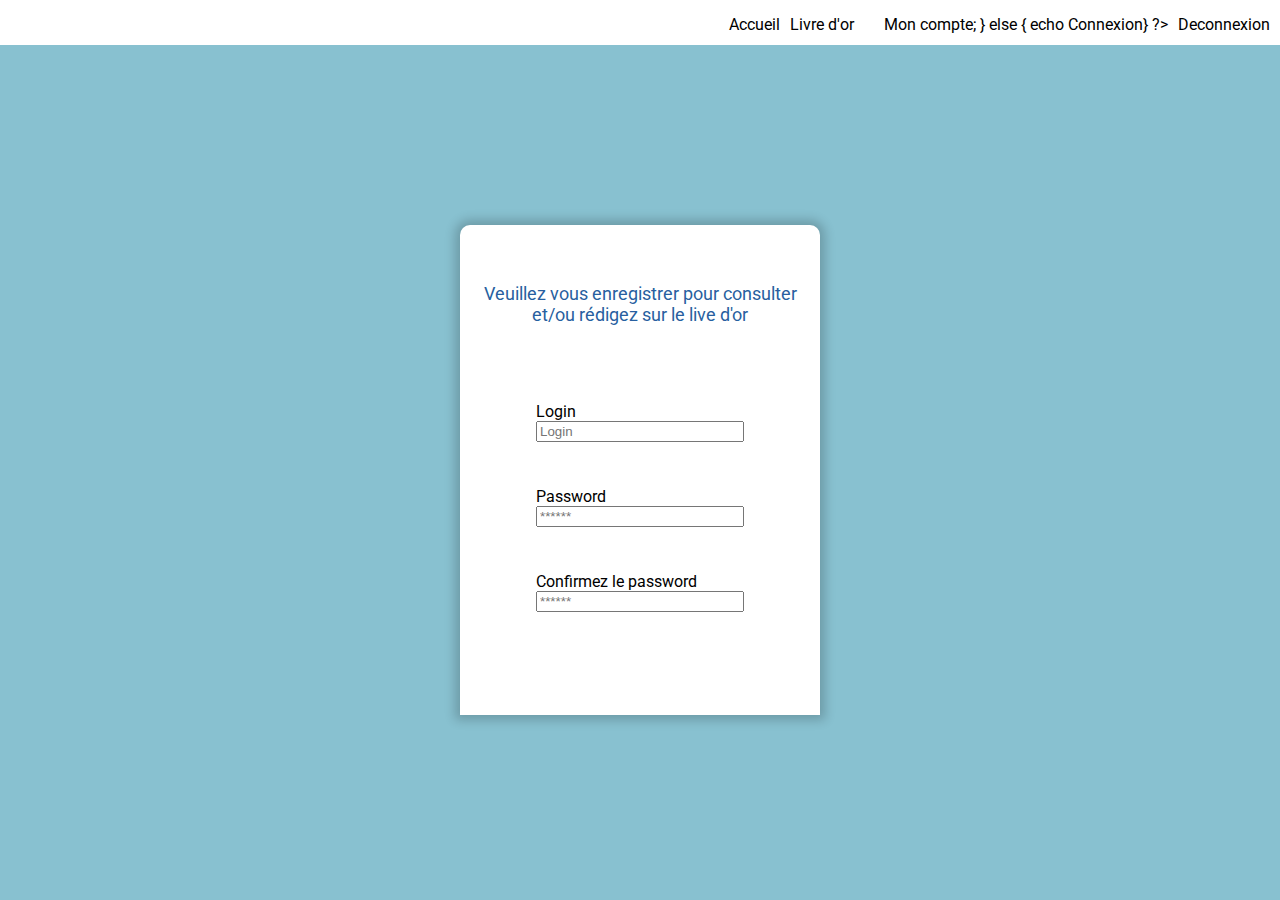
<file: inscription.html>
<!DOCTYPE html>
<html lang="fr">

<head>
    <meta charset="UTF-8">
    <meta name="viewport" content="width=device-width, initial-scale=1.0">
    <meta http-equiv="X-UA-Compatible" content="ie=edge">
    <link rel="stylesheet" href="style.css">
    <link href="https://fonts.googleapis.com/css?family=Caveat|Open+Sans|Roboto&display=swap" rel="stylesheet">
    <title>Inscription</title>
</head>

<body>
    <header class="mp0 flexr rowstart">
        <nav class="mt15">
            <ul class="mp0 flexr">
                <li class="mr10 navfont"> <a href="index.php"> Accueil</a></li>
                <li class="mr10 navfont"> <a href="livre-or.php">Livre d'or</a></li>
            </ul>
        </nav>
        <section class="mt15">
            <ul class="mp0 flexr">
                <li class="mr10 navfont">
                    <php if(isset($_SESSION["isconnected"])) { echo <a href="profil.php">Mon compte</a>; } else { echo
                        <a href="connexion.php">Connexion</a>} ?>
                        <!-- php -->
                </li>
                <li class="mr10 navfont">Deconnexion</li> <!-- session_destroy(); -->
            </ul>
        </section>
    </header>
    <main>
        <div id="alignlogin" class="flexc">
            <section id="loginbox" class="flexc center">
                <p id="regtxt" class="center">Veuillez vous enregistrer pour consulter et/ou rédigez sur le live d'or
                </p>
                <form class="flexc center" action="" method="POST">
                    <label for="login">Login</label>
                    <input class="login_input" type="text" name="login" placeholder="Login">
                    <label for="password">Password</label>
                    <input class="login_input" type="password" name="password" placeholder="******">
                    <label for="password_confirm">Confirmez le password</label>
                    <input class="login_input" type="password" name="password_confirm" placeholder="******">
                </form>
            </section>
        </div>
    </main>
</body>

</html>
</file>
<file: style.css>
body {
    margin: 0;
    padding: 0;
    background-color: #88c1d0;
}

header {
    background-color: white;
    height: 5vh;
}

ul {
    list-style: none;
}

nav {
    margin-right: 20px;
}

.mp0 {
    margin: 0;
    padding: 0;
}

.flexr {
    display: flex;
    flex-direction: row;
}

.rowstart {
    justify-content: flex-end;
}

#index_left {
    width: 50vw;
    height: 95vh;
    padding-left: 30px;
    padding-right: 30px;
}

#index_right {
    background-color: #275fa0;
    width: 50vw;
    height: 95vh;
}

#index_button {
    width: fit-content;
    background-color: #ffca4b;
    border-radius: 20px;
    border-style: none;
    padding: 8px;
    font-family: 'Roboto', sans-serif;
    color: white;
    font-size: 12pt;
    font-weight: 600;
}

.center {
    margin: auto;
    justify-content: center;
}

.flexc {
    display: flex;
    flex-direction: column;
}

.login_input {
    width: 200px;
    margin-bottom: 5vh;
}

.mr10 {
    margin-right: 10px;
}

.mr80 {
    margin-right: 80px;
}

.mt15 {
    margin-top: 15px;
}

.mb15 {
    margin-bottom: 15px;
}

.mr30 {
    margin-right: 30px;
}

.navfont {
    font-family: 'Roboto', sans-serif;
}

.logoutfont {
    font-family: 'Roboto', sans-serif;
    color: red;
}

.loginfont {
    font-family: 'Roboto', sans-serif;
    color: green;
}

.citation {
    font-size: 35pt;
    font-family: 'Caveat', cursive;
    color: white;
    text-align: center;
    width: 80%;
}

#align_txt {
    align-items: center;
}

.citation_livreor {
    font-size: 40pt;
    font-family: 'Caveat', cursive;
    color: black;
    text-align: center;
}

#index_logo {
    width: 400px;
    height: 400px;
    background-image: url(ressources/logo.png);
    background-size: cover;
    margin-left: auto;
    margin-right: auto;
}

#index_intro {
    margin-top: -20px;
    font-family: 'Roboto', sans-serif;
    font-size: 25pt;
    text-align: center;
    color: #275fa0;
    font-weight: 600;
    line-height: 200%;
}

#loginbox {
    justify-content: center;
    background-color: white;
    width: 25vw;
    height: 50vh;
    padding: 20px;
    margin: auto;
    box-shadow: 0px 0px 11px 5px rgba(0, 0, 0, 0.2);
    border-radius: 10px 10px 0px 0px;
}

#alignlogin {
    margin-top: 20vh;
}

#userimage {
    background-image: url(ressources/userpic.png);
    width: 200px;
    height: 200px;
    background-size: cover;
    background-position: center;
    margin-bottom: 5vh;
}

#regtxt {
    text-align: center;
    text-justify: distribute;
    font-family: 'Roboto', sans-serif;
    color: #275fa0;
    font-size: large;
}

.com {
    width: 75vw;
    height: fit-content;
    background-color: aliceblue;
    border-radius: 20px 20px 0px 0px;
    margin-bottom: 10vh;
    box-shadow: 0px 0px 11px 5px rgba(0, 0, 0, 0.2);
}

.comunpair {
    width: 75vw;
    height: fit-content;
    background-color: aliceblue;
    border-radius: 20px 20px 20px 0px;
    margin-bottom: 10vh;
    box-shadow: 0px 0px 11px 5px rgba(0, 0, 0, 0.2);
}

.compair {
    width: 75vw;
    height: fit-content;
    background-color: aliceblue;
    border-radius: 20px 20px 0px 20px;
    margin-bottom: 10vh;
    box-shadow: 0px 0px 11px 5px rgba(0, 0, 0, 0.2);
}

#txtareacom {
    resize: none;
    width: 95%;
    height: 30vh;
    margin-top: 30px;
    padding: 10px;
    border-radius: 10px 10px 0px 0px;
    font-family: 'Roboto', sans-serif;
    font-size: 30pt;
}

.justifycenter {
    justify-content: center;
}

.postinfo {
    font-family: 'Roboto', sans-serif;
    font-size: 15pt;
}

.txtalighl {
    text-align: left;
    margin-left: 20px;
    margin-bottom: 20px;
}

.txtalighr {
    text-align: right;
    margin-right: 20px;
    margin-bottom: 20px;
}

.footertxt {
    text-align: center;
    font-family: 'Open Sans', sans-serif;
    font-size: 10pt;
}

a {
    text-decoration: none;
    color: black;
}

footer {
    display: flex;
    justify-content: center;
    position: sticky;
    bottom: 0;
}

.noscroll {
    overflow: hidden;
    position: fixed;
}

#livreorbutton {
    display: flex;
    justify-content: center;
}

label {
    font-family: 'Roboto', sans-serif;
    font-size: 12pt;
}
</file>
